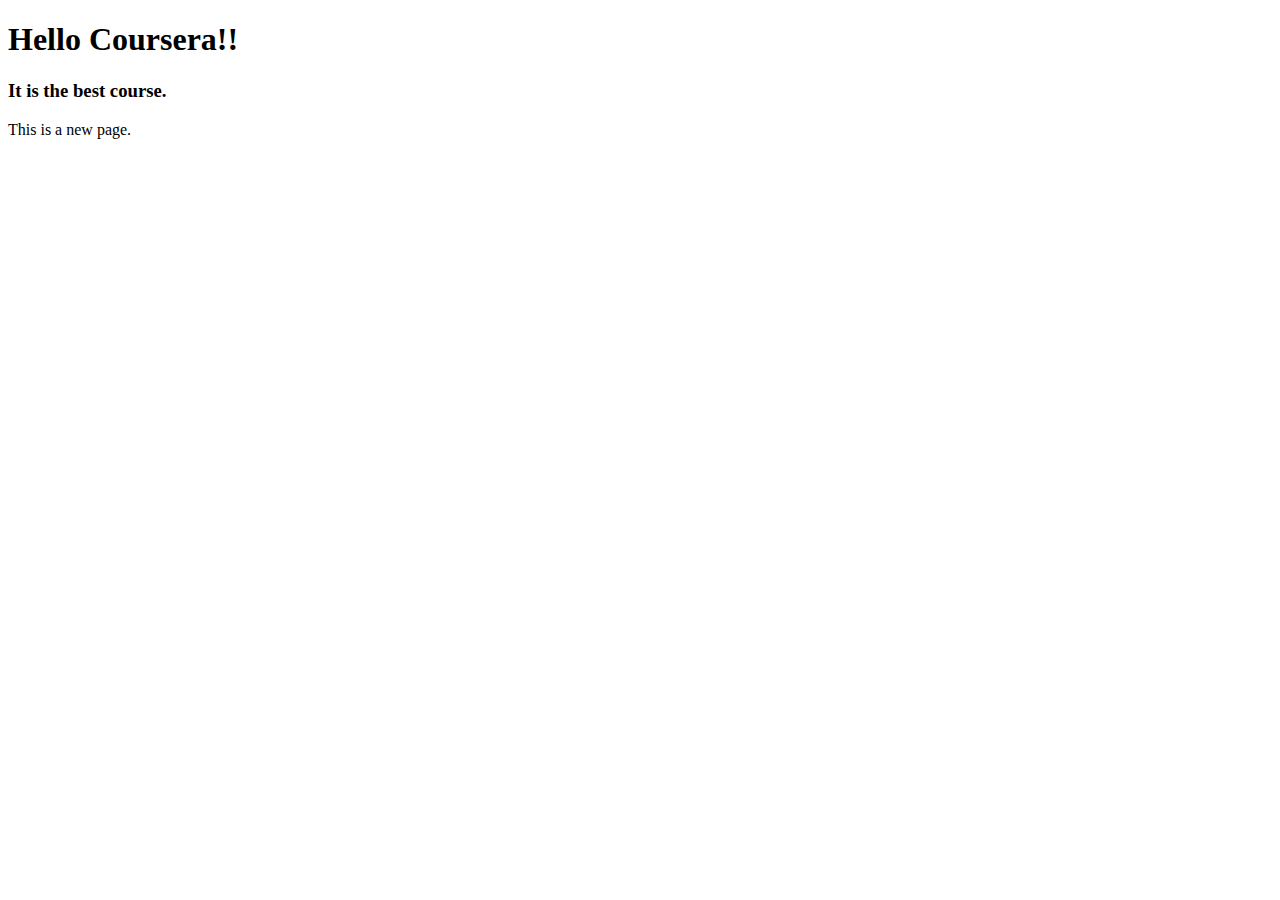
<file: site/index.html>
<!DOCTYPE html>
<html lang="en">
<head>
    <meta charset="UTF-8">
    <meta http-equiv="X-UA-Compatible" content="IE=edge">
    <meta name="viewport" content="width=device-width, initial-scale=1.0">
    <title>Coursera!!</title>
</head>
<body>
    <h1>Hello Coursera!!</h1>
    <h3>It is the best course.</h3>
    <p>This is a new page.</p>
</body>
</html>
</file>
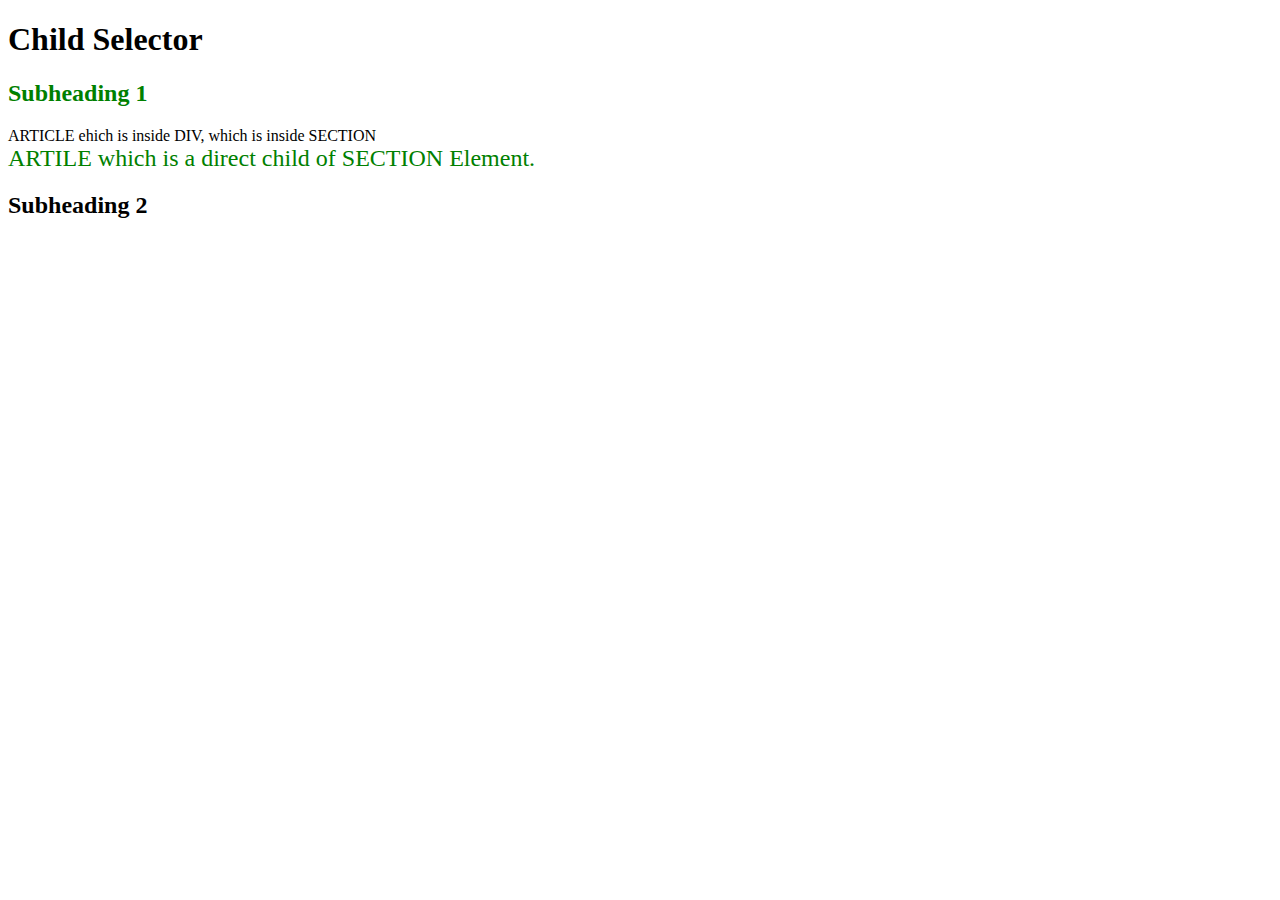
<file: site/child.html>
<!DOCTYPE html>
<html lang="en">
<head>
    <meta charset="UTF-8">
    <meta http-equiv="X-UA-Compatible" content="IE=edge">
    <meta name="viewport" content="width=device-width, initial-scale=1.0">
    <title>Child Selector</title>
    <style>
        section > article{
            color: green;
            font-size: 24px;
        }
        section > h2{
            color: green;
        }
    </style>
</head>
<body>
    <h1>Child Selector</h1>
    <section>
        <h2>Subheading 1</h2>
        <div>
            <article> ARTICLE ehich is inside DIV, which is inside SECTION</article>
        </div>
    </section>
    <section>
        <article>ARTILE which is a direct child of SECTION Element.</article>
    </section>
    <h2>Subheading 2</h2>
</body>
</html>
</file>
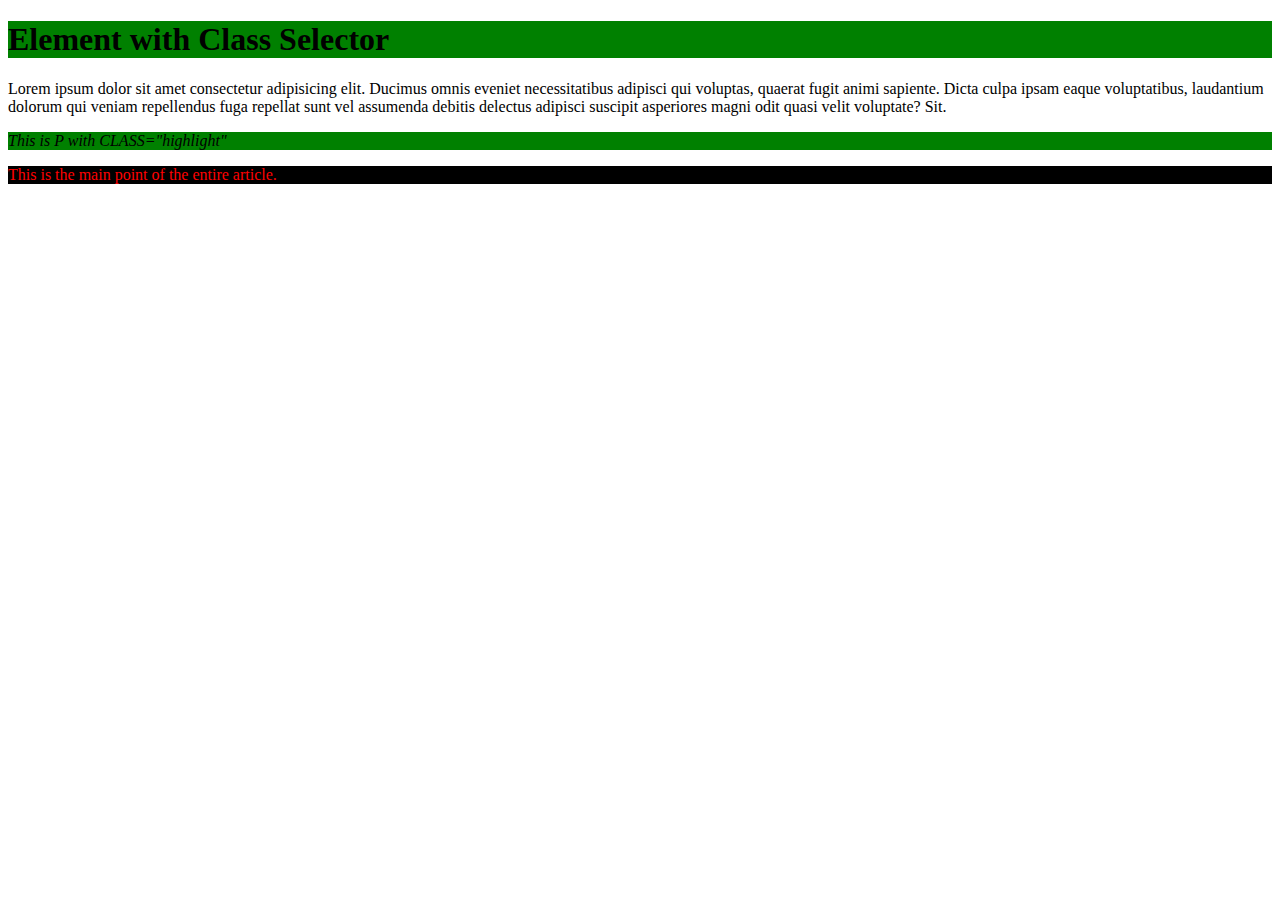
<file: site/combing.html>
<!DOCTYPE html>
<html lang="en">
<head>
    <meta charset="UTF-8">
    <meta http-equiv="X-UA-Compatible" content="IE=edge">
    <meta name="viewport" content="width=device-width, initial-scale=1.0">
    <title>Combining selector</title>
    <style>
        .highlight{
            background-color: green;
        }
        p.highlight{
            font-style: italic;
        }
        .highlight.mainpoint{
            color: red;
            background-color: black;
        }

    </style>
</head>
<body>
    <h1 class="highlight">Element with Class Selector</h1>
    <p>Lorem ipsum dolor sit amet consectetur adipisicing elit. Ducimus omnis eveniet necessitatibus adipisci qui voluptas, quaerat fugit animi sapiente. Dicta culpa ipsam eaque voluptatibus, laudantium dolorum qui veniam repellendus fuga repellat sunt vel assumenda debitis delectus adipisci suscipit asperiores magni odit quasi velit voluptate? Sit.</p>
    <p class="highlight">This is P with CLASS="highlight"</p>
    <div class="mainpoint highlight">This is the main point of the entire article.</div>
</body>
</html>
</file>
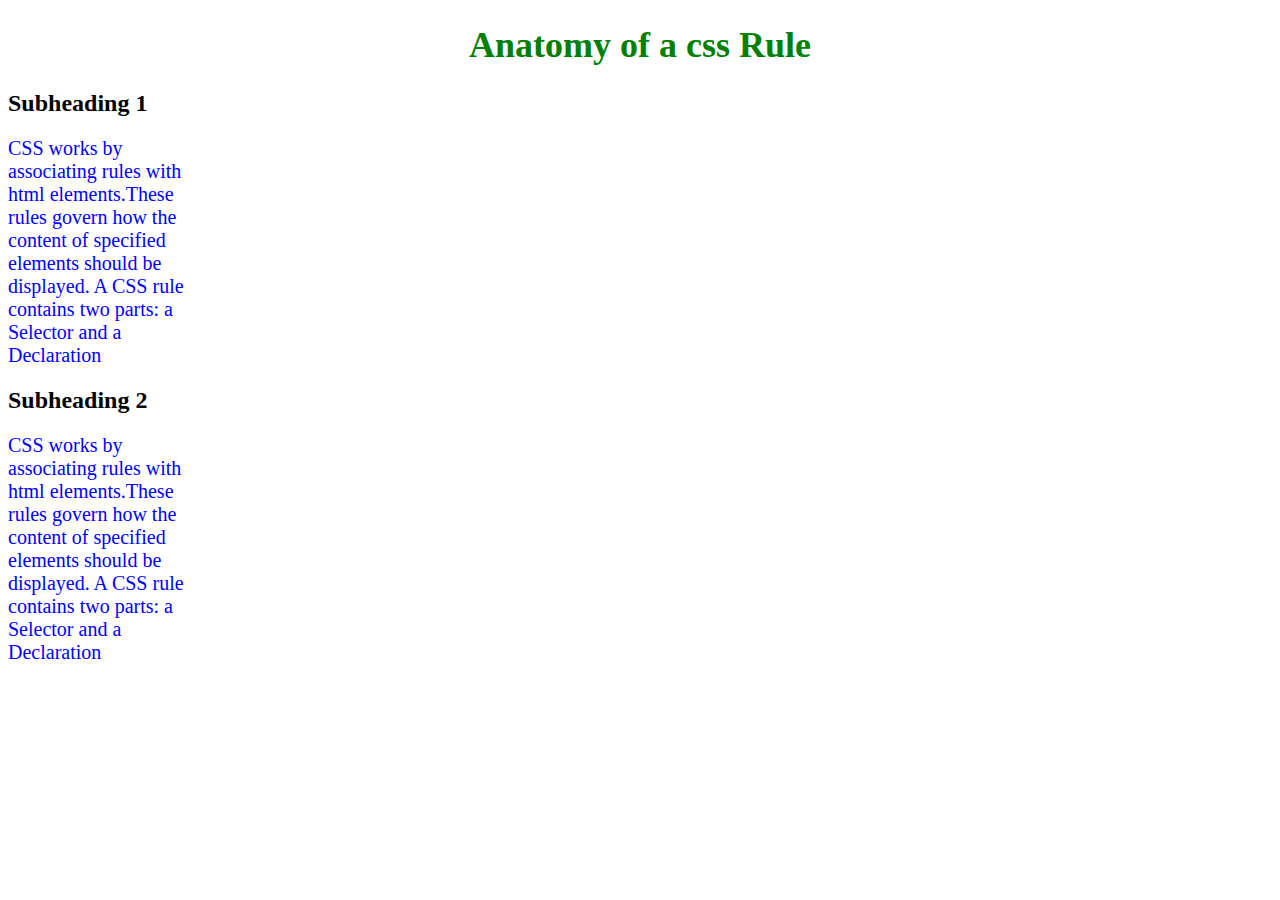
<file: site/css.html>
<!DOCTYPE html>
<html lang="en">
<head>
    <meta charset="UTF-8">
    <meta http-equiv="X-UA-Compatible" content="IE=edge">
    <meta name="viewport" content="width=device-width, initial-scale=1.0">
    <title>CSS</title>
    <style>
        p{
            color: blue;
            font-size: 20px;
            width: 200px;
        }
        h1{
            color: green;
            font-size: 36px;
            text-align: center;
        }
    </style>
</head>
<body>
    <h1>Anatomy of a css Rule</h1>
    <h2>Subheading 1</h2>
    <p>CSS works by associating rules with html elements.These rules govern how the content of specified elements should be displayed. A CSS rule contains two parts: a Selector and a Declaration</p>
    <h2>Subheading 2</h2>
    <p>CSS works by associating rules with html elements.These rules govern how the content of specified elements should be displayed. A CSS rule contains two parts: a Selector and a Declaration</p>
</body>
</html>
</file>
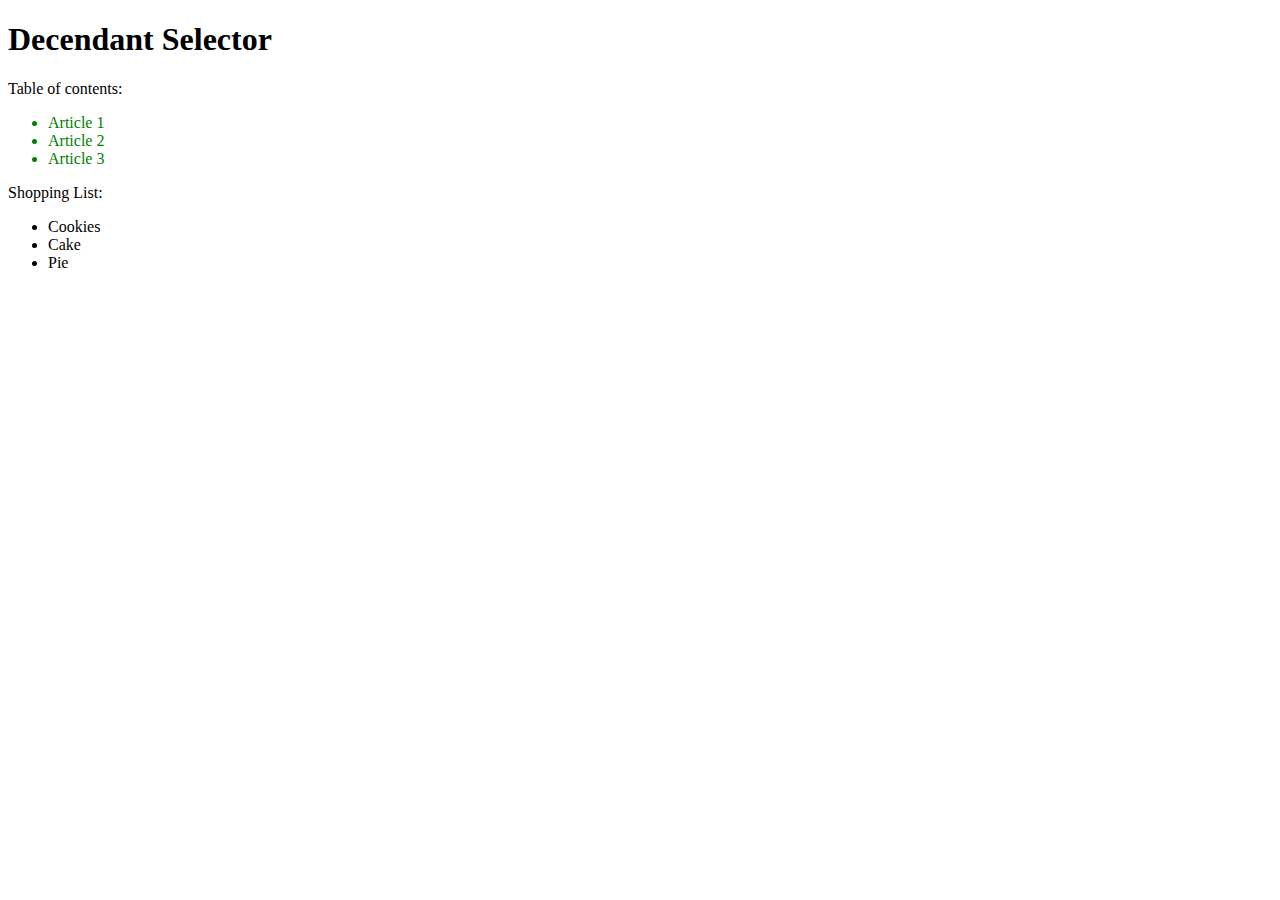
<file: site/decentant.html>
<!DOCTYPE html>
<html lang="en">
<head>
    <meta charset="UTF-8">
    <meta http-equiv="X-UA-Compatible" content="IE=edge">
    <meta name="viewport" content="width=device-width, initial-scale=1.0">
    <title>Decendant Selector</title>
    <style>
        section li{
            color: green;
        }
    </style>
</head>
<body>
    <h1>Decendant Selector</h1>
    <section>
        Table of contents:
        <ul>
            <li>Article 1</li>
            <li>Article 2</li>
            <li>Article 3</li>
        </ul>
    </section>
    <article>
        Shopping List:
        <ul>
            <li>Cookies</li>
            <li>Cake</li>
            <li>Pie</li>
        </ul>
    </article>
</body>
</html>
</file>
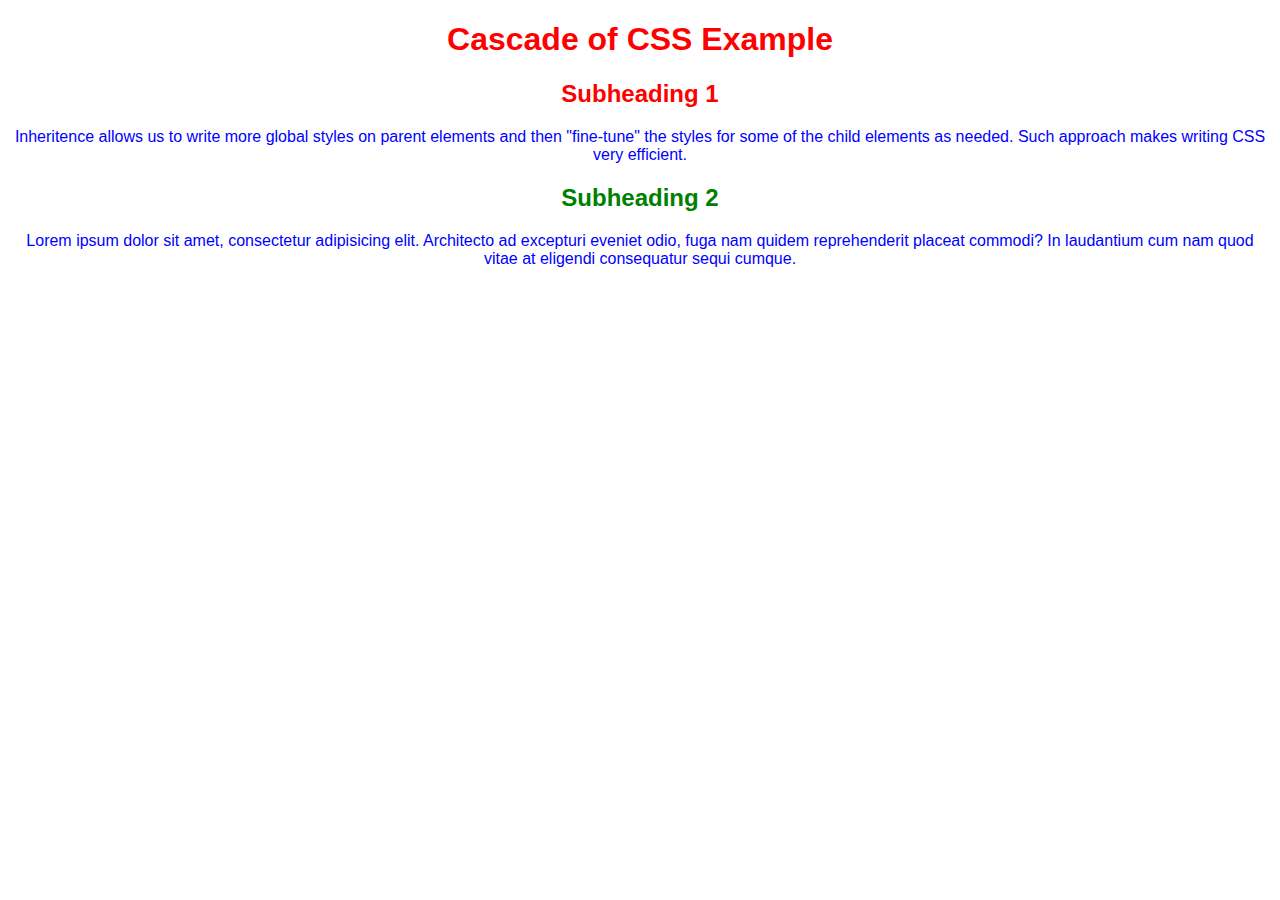
<file: site/inheritance.html>
<!DOCTYPE html>
<html>
<head>
<meta charset="utf-8">
<title>Inheritance in CSS</title>
<style>
body {
  color: red;
  text-align: center;
  font-family: Helvetica;
}
p {
  color: blue;
}
</style>
</head>
<body>
<h1>Cascade of CSS Example</h1>
<h2>Subheading 1</h2>
<p>Inheritence allows us to write more global styles on parent elements and then "fine-tune" the styles for some of the child elements as needed. Such approach makes writing CSS very efficient.</p>
<h2 style="color: green;">Subheading 2</h2>
<p>Lorem ipsum dolor sit amet, consectetur adipisicing elit. Architecto ad excepturi eveniet odio, fuga nam quidem reprehenderit placeat commodi? In laudantium cum nam quod vitae at eligendi consequatur sequi cumque.</p>
</body>
</html>
</file>
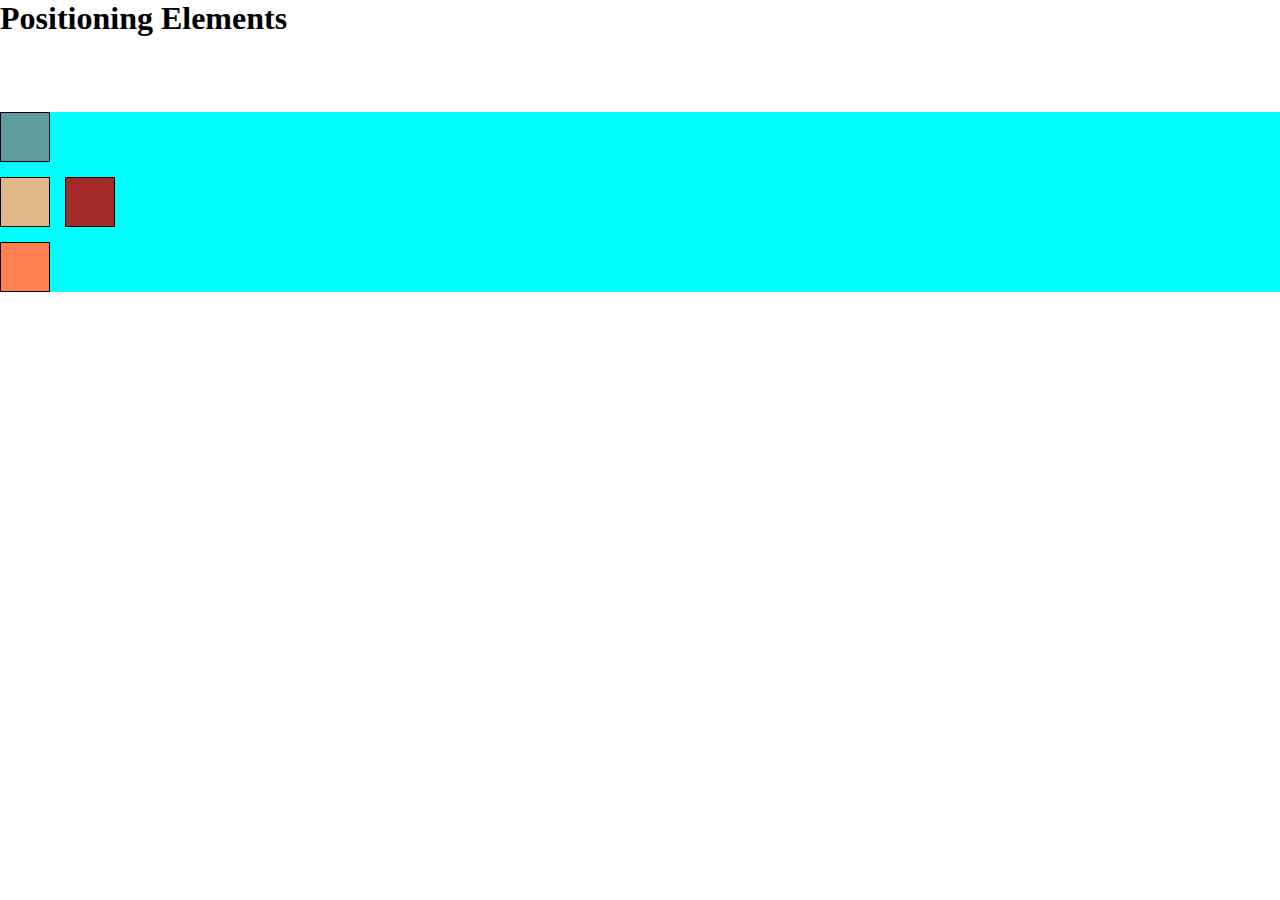
<file: site/lec22.html>
<!DOCTYPE html>
<html>
<head>
<meta charset="utf-8">
<title>Positioning Elements</title>
<style>
* {
  box-sizing: border-box;
  margin: 0;
  padding: 0;
}
h1 {
  margin-bottom: 15px;
}

div#container {
  background-color: #00FFFF;
  position: relative;
  top: 60px;
}
p {
  width: 50px;
  height: 50px;
  border: 1px solid black;
  margin-bottom: 15px;
}
#p1 {
  background-color: #A52A2A;
  position: relative;
  top: 65px;
  left: 65px;
}
#p2 {
  background-color: #DEB887;
}
#p3 {
  background-color: #5F9EA0;
  position: absolute;
  top: 0;
  left: 0;
}
#p4 {
  background-color: #FF7F50;
}

</style>
</head>
<body>
<h1>Positioning Elements</h1>

<div id="container">
  <p id="p1"></p>
  <p id="p2"></p>
  <p id="p3"></p>
  <p id="p4"></p>
</div>

</body>
</html>
</file>
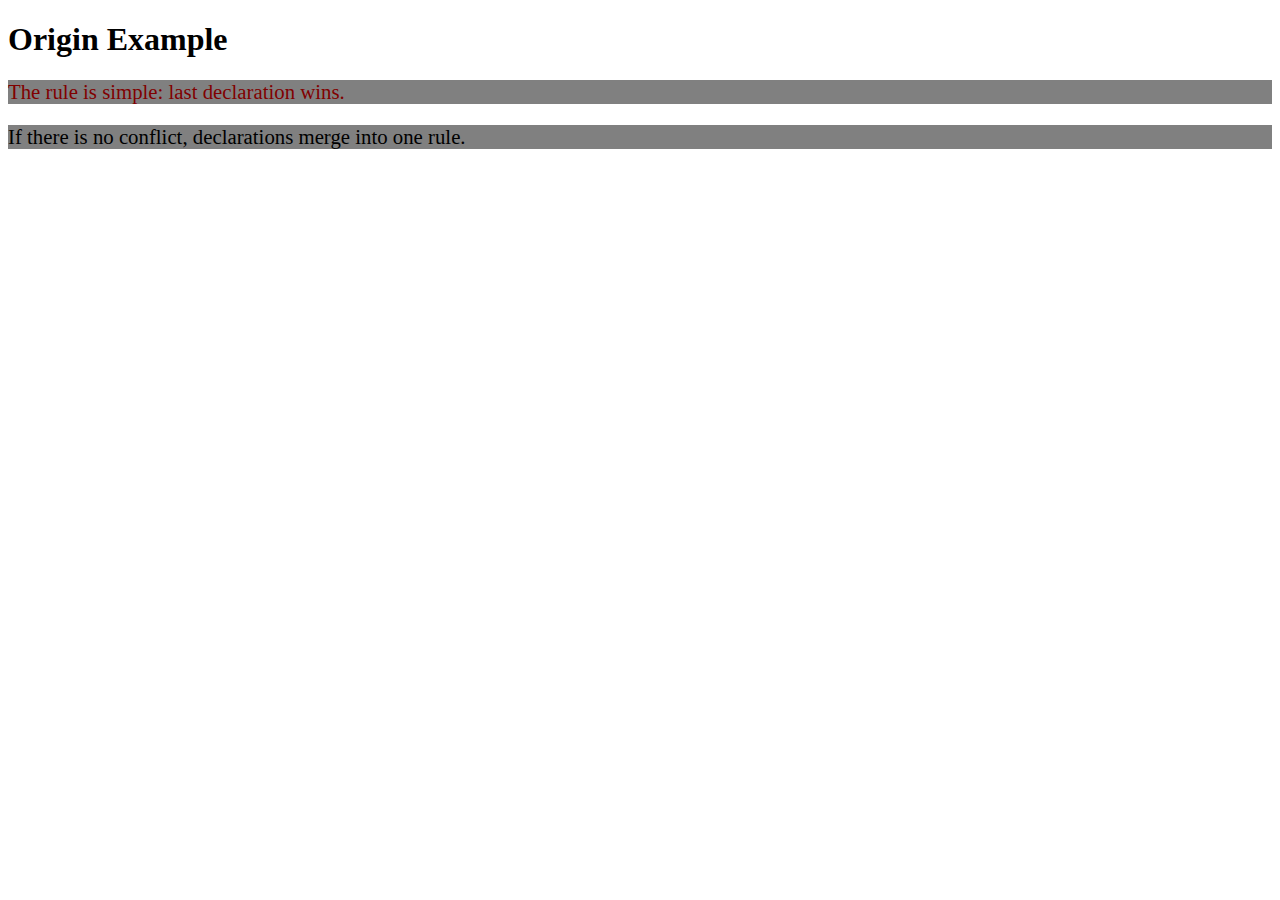
<file: site/origin.html>
<!DOCTYPE html>
<html>
<head>
<meta charset="utf-8">
<title>Cascade of CSS</title>
<link rel="stylesheet" href="external.css">
<style>

p {
  color: maroon;
}

</style>
</head>
<body>
<h1>Origin Example</h1>
<p>The rule is simple: last declaration wins.</p>
<p style="color: black;">If there is no conflict, declarations merge into one rule.</p>
</body>
</html>
</file>
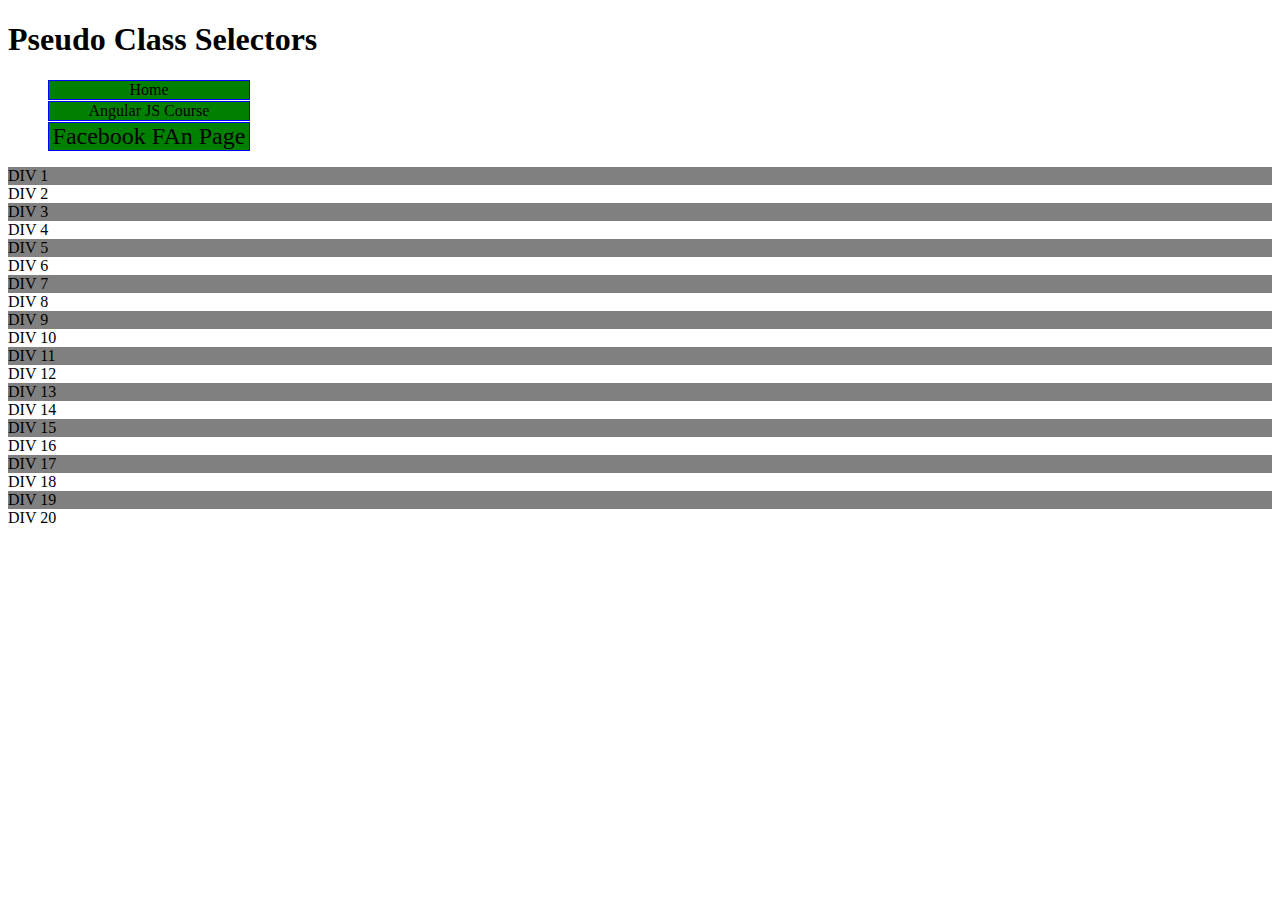
<file: site/psedo.html>
<!DOCTYPE html>
<html lang="en">
<head>
    <meta charset="UTF-8">
    <meta http-equiv="X-UA-Compatible" content="IE=edge">
    <meta name="viewport" content="width=device-width, initial-scale=1.0">
    <title>Pseudo Class Selector</title>
    <style>
        header li{
            list-style: none;
        }
        a:link, a:visited{
            text-decoration: none;
            background-color: green;
            border: 1px solid blue;
            color: black;
            display: block;
            width: 200px;
            text-align: center;
            margin-bottom: 1px;
        }
        a:hover, a:active{
            background-color: red;
            color: purple;
        }
        header li:nth-child(3){
            font-size: 24px;
        }
        section div:nth-child(odd){
            background-color: grey;
        }
        section div:nth-child(4):hover{
            background-color: green;
            cursor: pointer;
        }
    </style>
</head>
<body>
    <h1>Pseudo Class Selectors</h1>
    <header>
        <ul>
            <li><a href="/">Home</a></li>
            <li><a href="//">Angular JS Course</a></li>
            <li><a href="///">Facebook FAn Page</a></li>
        </ul>
    </header>
    <section>
        <div>DIV 1</div>
        <div>DIV 2</div>
        <div>DIV 3</div>
        <div>DIV 4</div>
        <div>DIV 5</div>
        <div>DIV 6</div>
        <div>DIV 7</div>
        <div>DIV 8</div>
        <div>DIV 9</div>
        <div>DIV 10</div>
        <div>DIV 11</div>
        <div>DIV 12</div>
        <div>DIV 13</div>
        <div>DIV 14</div>
        <div>DIV 15</div>
        <div>DIV 16</div>
        <div>DIV 17</div>
        <div>DIV 18</div>
        <div>DIV 19</div>
        <div>DIV 20</div>
    </section>
</body>
</html>
</file>
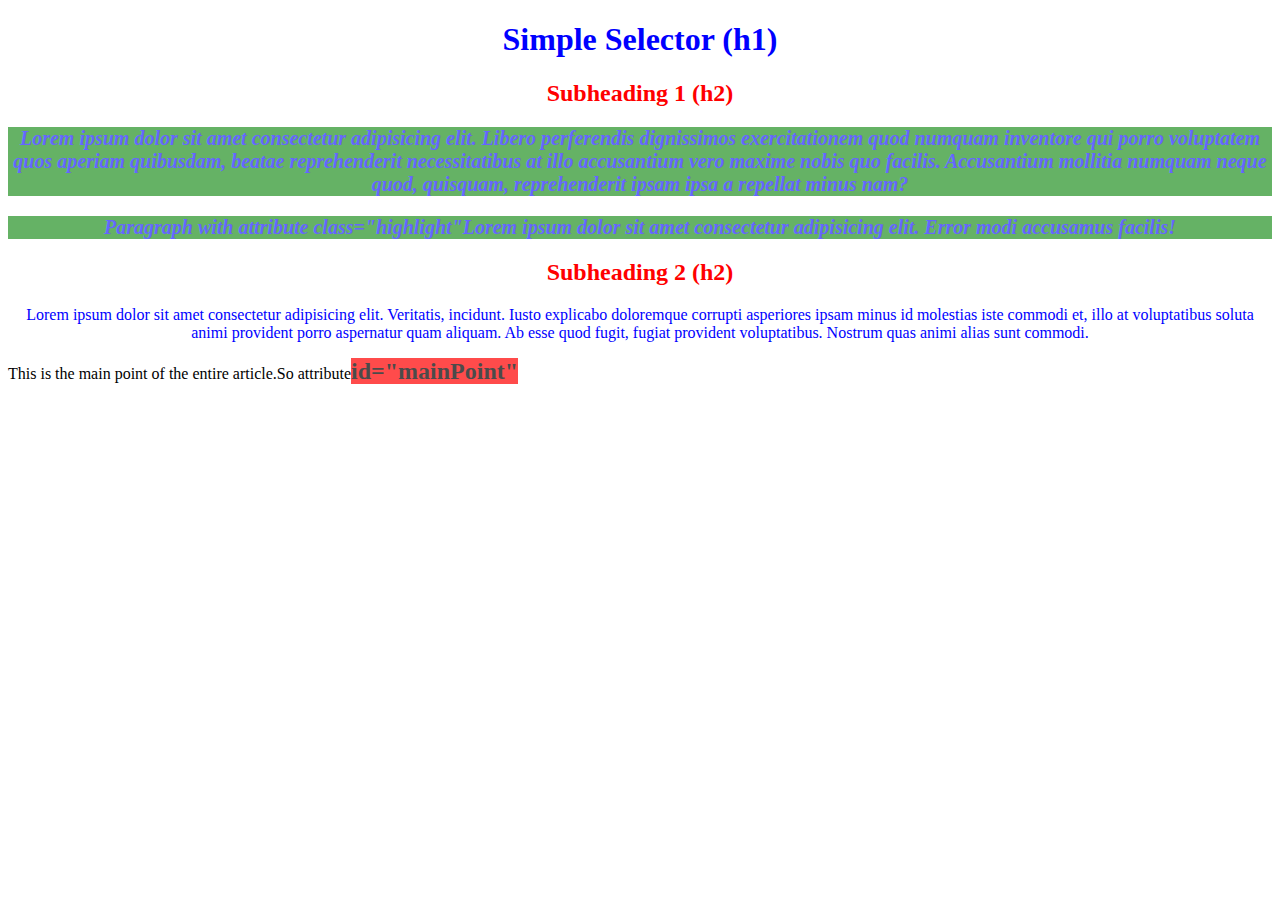
<file: site/simple.html>
<!DOCTYPE html>
<html lang="en">
<head>
    <meta charset="UTF-8">
    <meta http-equiv="X-UA-Compatible" content="IE=edge">
    <meta name="viewport" content="width=device-width, initial-scale=1.0">
    <title>Simple Selector</title>
    <style>
        h2{
            color: red;
            text-align: center;
        }
        .highlight{
            font-size: 20px;
            font-weight: bold;
            font-style: italic;
            background-color: green;
            opacity: .6;
        }
        #mainPoint{
            font-size: 24px;
            font-weight: bold;
            background-color: red;
            opacity: .7;
        }
        p, h1{
            color: blue;
            text-align: center;
        }
    </style>
</head>
<body>
    <h1>Simple Selector (h1)</h1>
    <h2>Subheading 1 (h2)</h2>
    <p class="highlight">Lorem ipsum dolor sit amet consectetur adipisicing elit. Libero perferendis dignissimos exercitationem quod numquam inventore qui porro voluptatem quos aperiam quibusdam, beatae reprehenderit necessitatibus at illo accusantium vero maxime nobis quo facilis. Accusantium mollitia numquam neque quod, quisquam, reprehenderit ipsam ipsa a repellat minus nam?</p>
    <p class="highlight">Paragraph with attribute class="highlight"Lorem ipsum dolor sit amet consectetur adipisicing elit. Error modi accusamus facilis!</p>
    <h2>Subheading 2 (h2)</h2>
    <p>Lorem ipsum dolor sit amet consectetur adipisicing elit. Veritatis, incidunt. Iusto explicabo doloremque corrupti asperiores ipsam minus id molestias iste commodi et, illo at voluptatibus soluta animi provident porro aspernatur quam aliquam. Ab esse quod fugit, fugiat provident voluptatibus. Nostrum quas animi alias sunt commodi.</p>
    <div>This is the main point of the entire article.So attribute<span id="mainPoint">id="mainPoint"</span></div>
</body>
</html>
</file>
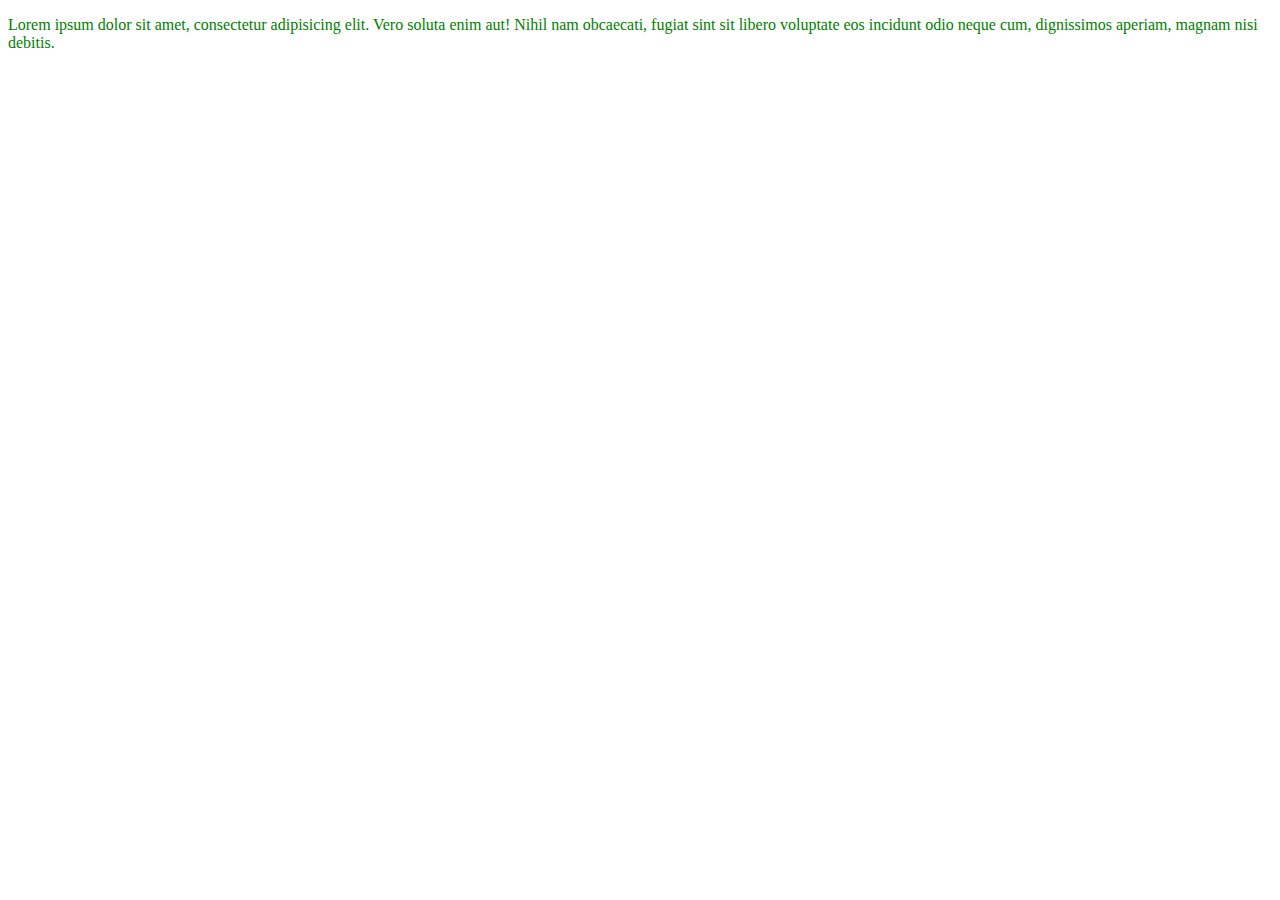
<file: site/specificity.html>
<!DOCTYPE html>
<html>
<head>
<meta charset="utf-8">
<title>Inheritance in CSS</title>
<style>
header.navigation p {
  color: blue;
}
p.blurb {
  color: red;
}
p {
  color: green !important;
}
</style>
</head>
<body>
<header class="navigation">
  <p class="blurb">Lorem ipsum dolor sit amet, consectetur adipisicing elit. Vero soluta enim aut! Nihil nam obcaecati, fugiat sint sit libero voluptate eos incidunt odio neque cum, dignissimos aperiam, magnam nisi debitis.</p>
</header>
</body>
</html>
</file>
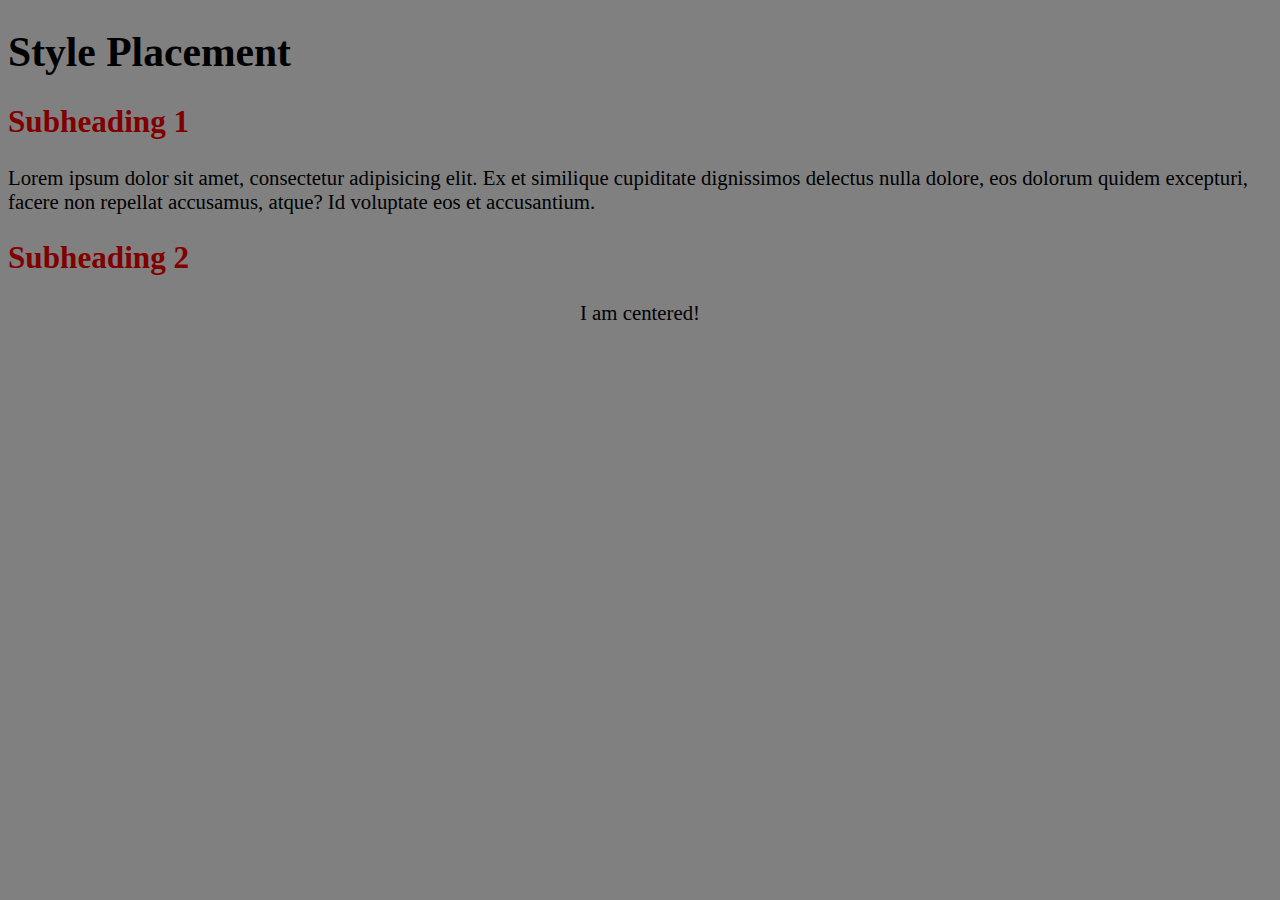
<file: site/style.html>
<!DOCTYPE html>
<html>
<head>
<meta charset="utf-8">
<title>Style Placement</title>
<link rel="stylesheet" href="style.css">
<style>

h2 {
  color: maroon;
}

</style>
</head>
<body>
<h1>Style Placement</h1>
<h2>Subheading 1</h2>
<p>Lorem ipsum dolor sit amet, consectetur adipisicing elit. Ex et similique cupiditate dignissimos delectus nulla dolore, eos dolorum quidem excepturi, facere non repellat accusamus, atque? Id voluptate eos et accusantium.</p>
<h2>Subheading 2</h2>
<p style="text-align: center;">I am centered!</p>

</body>
</html>
</file>
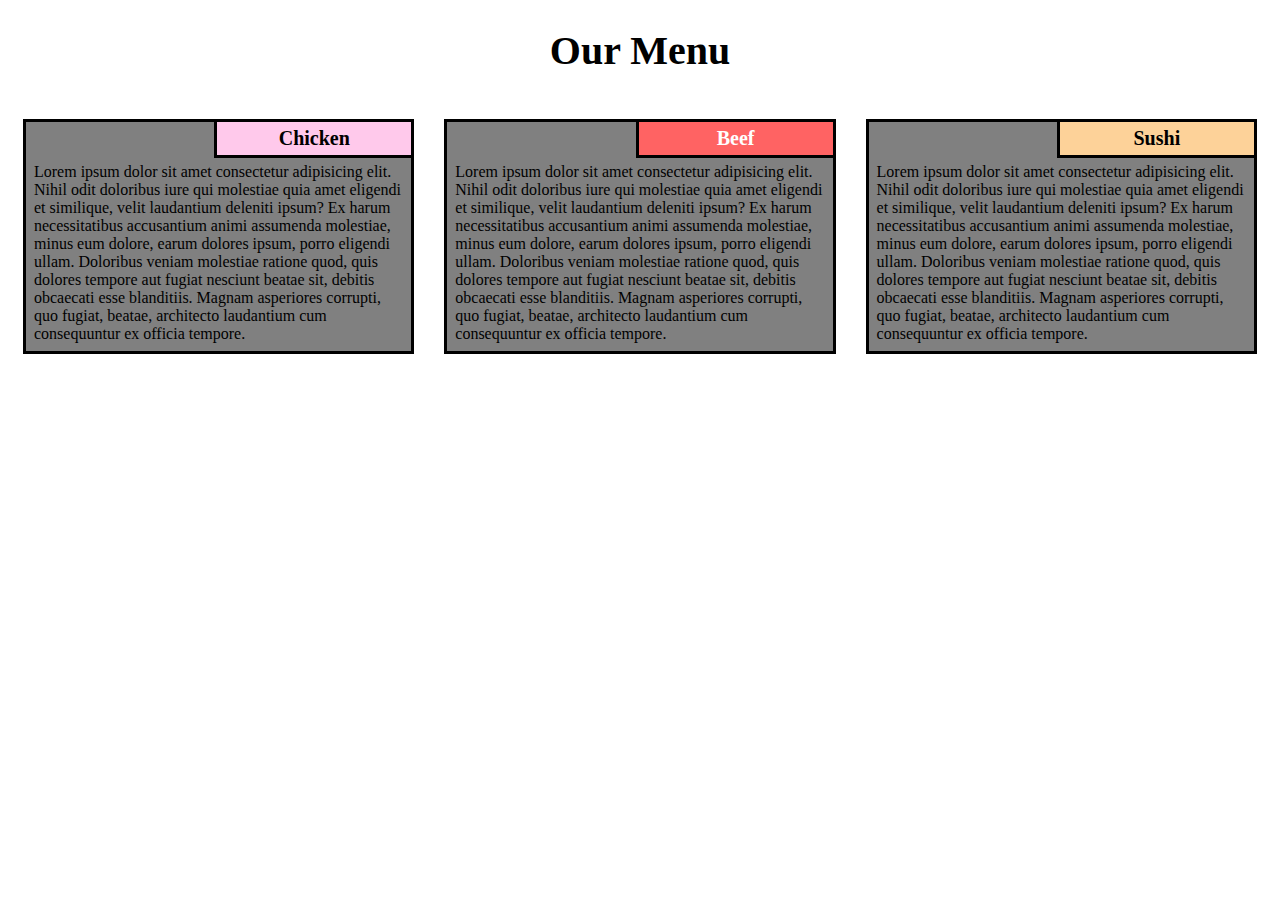
<file: module2-solution/module2-solution/Assignment.html>
<!DOCTYPE html>
<html lang="en">
<head>
    <meta charset="UTF-8">
    <meta http-equiv="X-UA-Compatible" content="IE=edge">
    <meta name="viewport" content="width=device-width, initial-scale=1.0">
    <title>Assignment solution for Module 2</title>
    <link rel="stylesheet" href="css\style.css">
</head>
<body>
    <h1>Our Menu</h1>   
    <section class="col-lg-4 col-md-6 col-sm-12">
        <div>
            <p class="p1">Chicken</p>
            <p class="content">Lorem ipsum dolor sit amet consectetur adipisicing elit. Nihil odit doloribus iure qui molestiae quia amet eligendi et similique, velit laudantium deleniti ipsum? Ex harum necessitatibus accusantium animi assumenda molestiae, minus eum dolore, earum dolores ipsum, porro eligendi ullam. Doloribus veniam molestiae ratione quod, quis dolores tempore aut fugiat nesciunt beatae sit, debitis obcaecati esse blanditiis. Magnam asperiores corrupti, quo fugiat, beatae, architecto laudantium cum consequuntur ex officia tempore.</p>
        </div>
    </section>
    <section class="col-lg-4 col-md-6 col-sm-12">
        <div>
            <p class="p2">Beef</p>
            <p class="content">Lorem ipsum dolor sit amet consectetur adipisicing elit. Nihil odit doloribus iure qui molestiae quia amet eligendi et similique, velit laudantium deleniti ipsum? Ex harum necessitatibus accusantium animi assumenda molestiae, minus eum dolore, earum dolores ipsum, porro eligendi ullam. Doloribus veniam molestiae ratione quod, quis dolores tempore aut fugiat nesciunt beatae sit, debitis obcaecati esse blanditiis. Magnam asperiores corrupti, quo fugiat, beatae, architecto laudantium cum consequuntur ex officia tempore.</p>
        </div>
    </section>
    <section class="col-lg-4 col-md-12 col-sm-12">
        <div>
            <p class="p3">Sushi</p>
            <p class="content">Lorem ipsum dolor sit amet consectetur adipisicing elit. Nihil odit doloribus iure qui molestiae quia amet eligendi et similique, velit laudantium deleniti ipsum? Ex harum necessitatibus accusantium animi assumenda molestiae, minus eum dolore, earum dolores ipsum, porro eligendi ullam. Doloribus veniam molestiae ratione quod, quis dolores tempore aut fugiat nesciunt beatae sit, debitis obcaecati esse blanditiis. Magnam asperiores corrupti, quo fugiat, beatae, architecto laudantium cum consequuntur ex officia tempore.</p>
        </div>
    </section>
</body>
</html>
</file>
<file: site/external.css>
p {
    font-size: 130%;
    background-color: gray;
    color: white;
  }
</file>
<file: site/style.css>
body {
    background-color: gray;
    font-size: 130%;
  }
</file>
